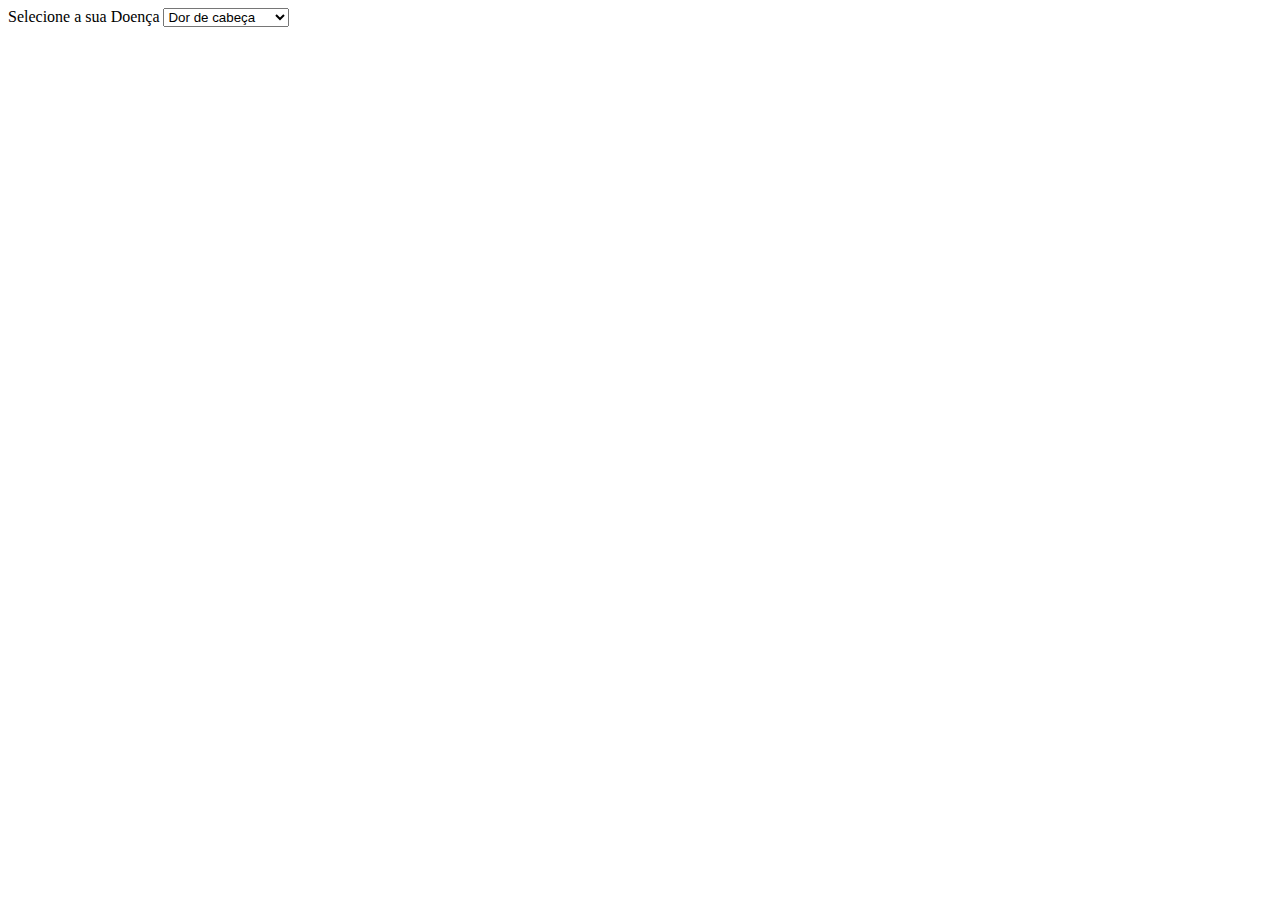
<file: JavaScript G. Guanabara/Aula11/index.html>
<!DOCTYPE html>
<html lang="pt-br">
<head>
    <meta charset="UTF-8">
    <meta name="viewport" content="width=device-width, initial-scale=1.0">
    <title>Sistema Unico de Saude</title>
</head>
<body>
    
<label for="doenca">Selecione a sua Doença</label>
<select name="doenca" id="doenca">
    <option value="dor_cabeca">Dor de cabeça</option>
    <option value="febre">Febre</option>
    <option value="dor_barriga">Dor de barriga</option>
    <option value="dor_cotovelo">Dor de cotovelo</option>
    <option value="garganta_doendo">Garganta doendo</option>
    <option value="tontura">Tontura</option>
    <option value="outro">Outro</option>
</select>

<script>
    window.document.querySelector("#doenca").addEventListener("chance", function() {
        var doenca = this.value; 
        if (doenca == dor_cabeca) {
            document.write("Dipitona de 6 em 6 horas")
        } else if (doenca == febre) {
            document.write("Dipirona de 6 em 6 horas")
        } else if (doenca == dor_barriga) {
            document.write("Buscopan de 8 em 8 horas")
        } else if (doenca == dor_cotovelo) {
            document.write("Gelol a cada 4 horas")
        } else if (doenca == garganta_doendo) {
            document.write("Pastilha para garganta a cada 6 horas")
        } else if (doenca == tontura) {
            document.write("Dramin a cada 8 horas")
        } else if (doenca == outro) {
            document.write("Procure um médico")
        }

    }

)

</script>


</body>
</html>
</file>
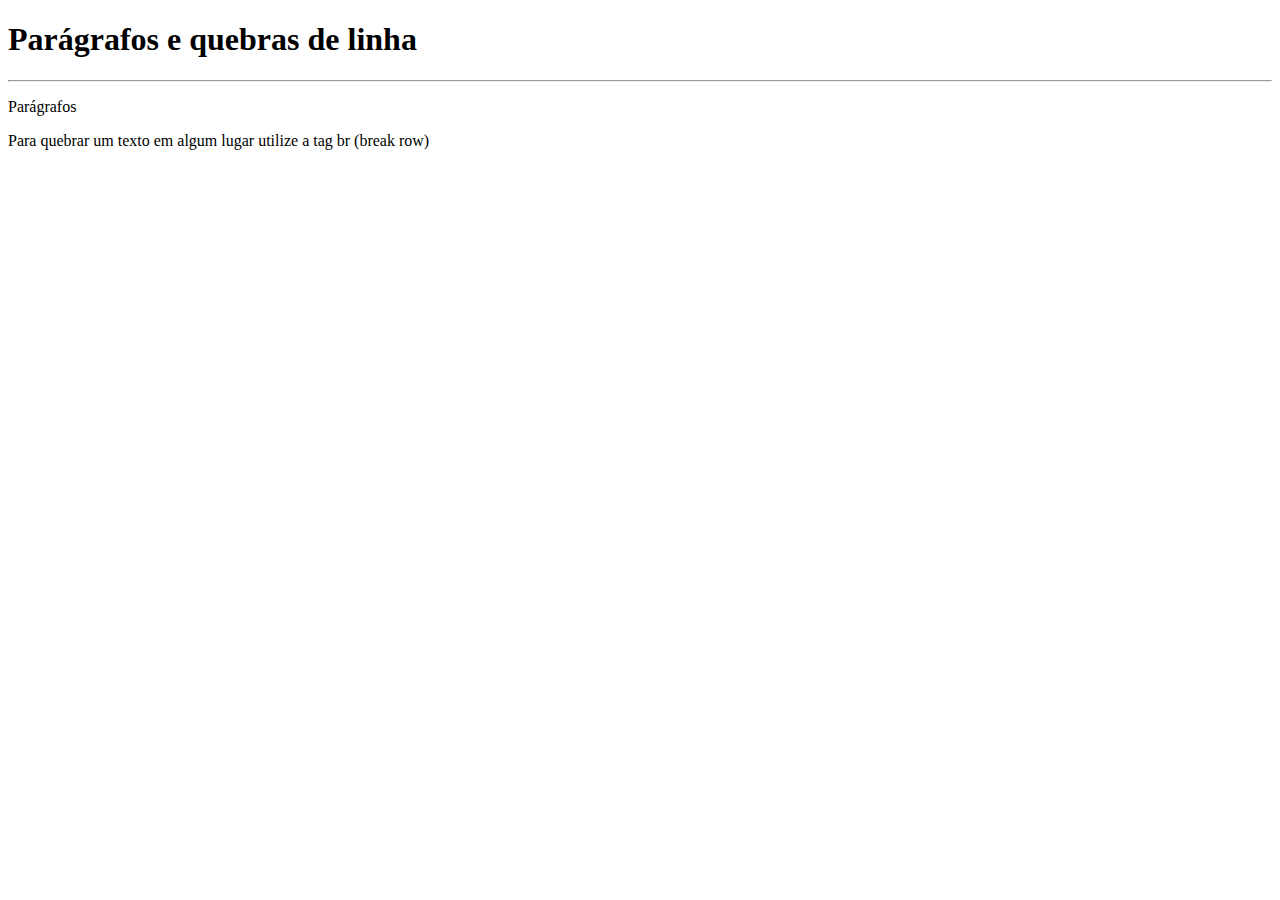
<file: Estudos-HTML-e-CSS/Aulas/ex002/index.html>
<!DOCTYPE html>
<html lang="pt-br">
<head>
    <meta charset="UTF-8">
    <meta name="viewport" content="width=device-width, initial-scale=1.0">
    <title>Parágrafos</title>
</head>
<body>
    <main>
        <h1>Parágrafos e quebras de linha</h1> 
        <hr>
            <p>
                Parágrafos
            </p>
            <p>
                Para quebrar um texto em algum lugar utilize a tag br (break row)
            </p>
        
    </main>
    
</body>
</html>
</file>
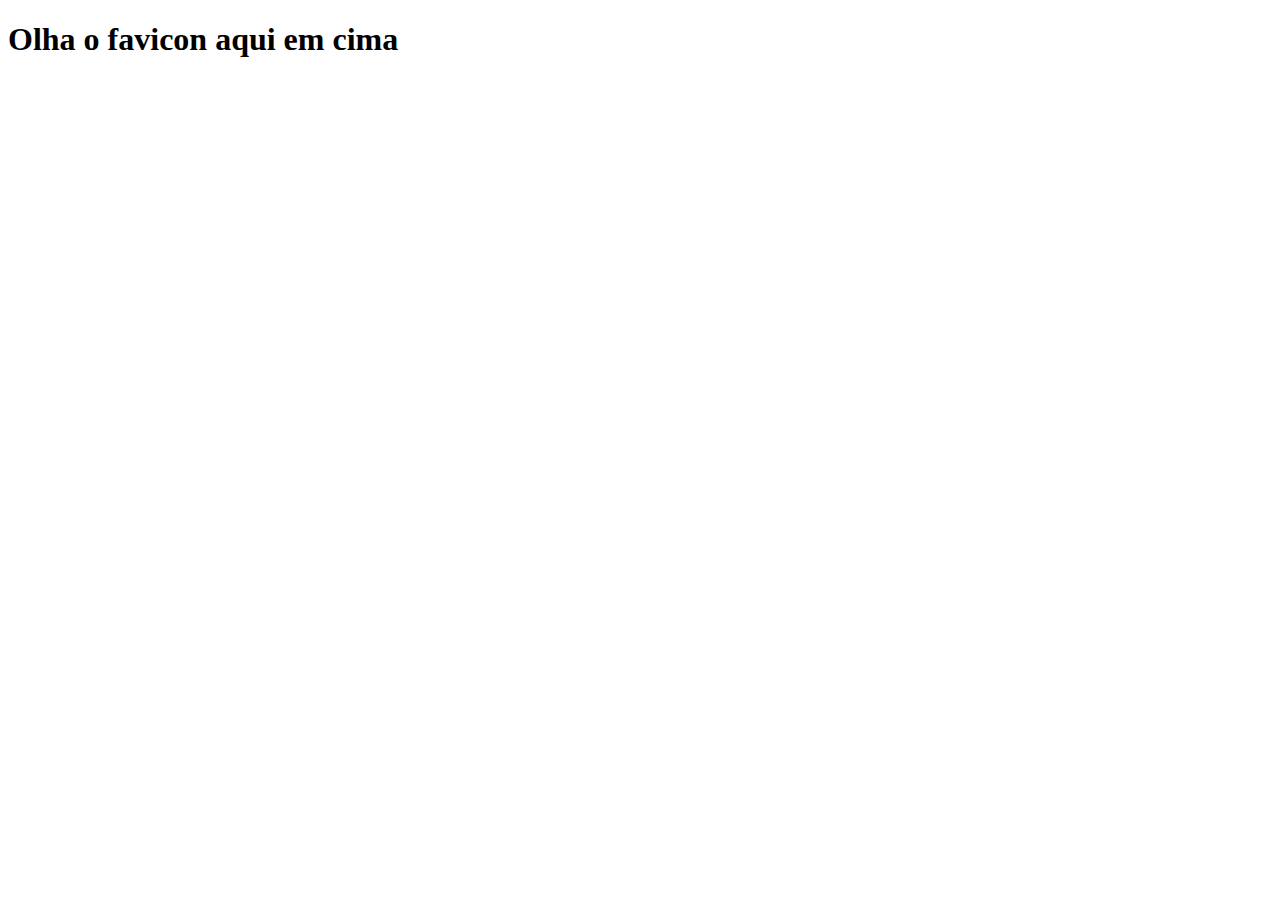
<file: Estudos-HTML-e-CSS/Aulas/ex004/index.html>
<!DOCTYPE html>
<html lang="pt-br">
<head>
    <meta charset="UTF-8">
    <meta name="viewport" content="width=device-width, initial-scale=1.0">
    <link rel="shortcut icon" href="cursoemvideo02.ico" type="image/x-icon"> <!-- Mudará somente o href do código.-->
    <title>Teste de Favicon</title>
</head>
<body>
    <h1>Olha o favicon aqui em cima</h1>
</body>
</html>
</file>
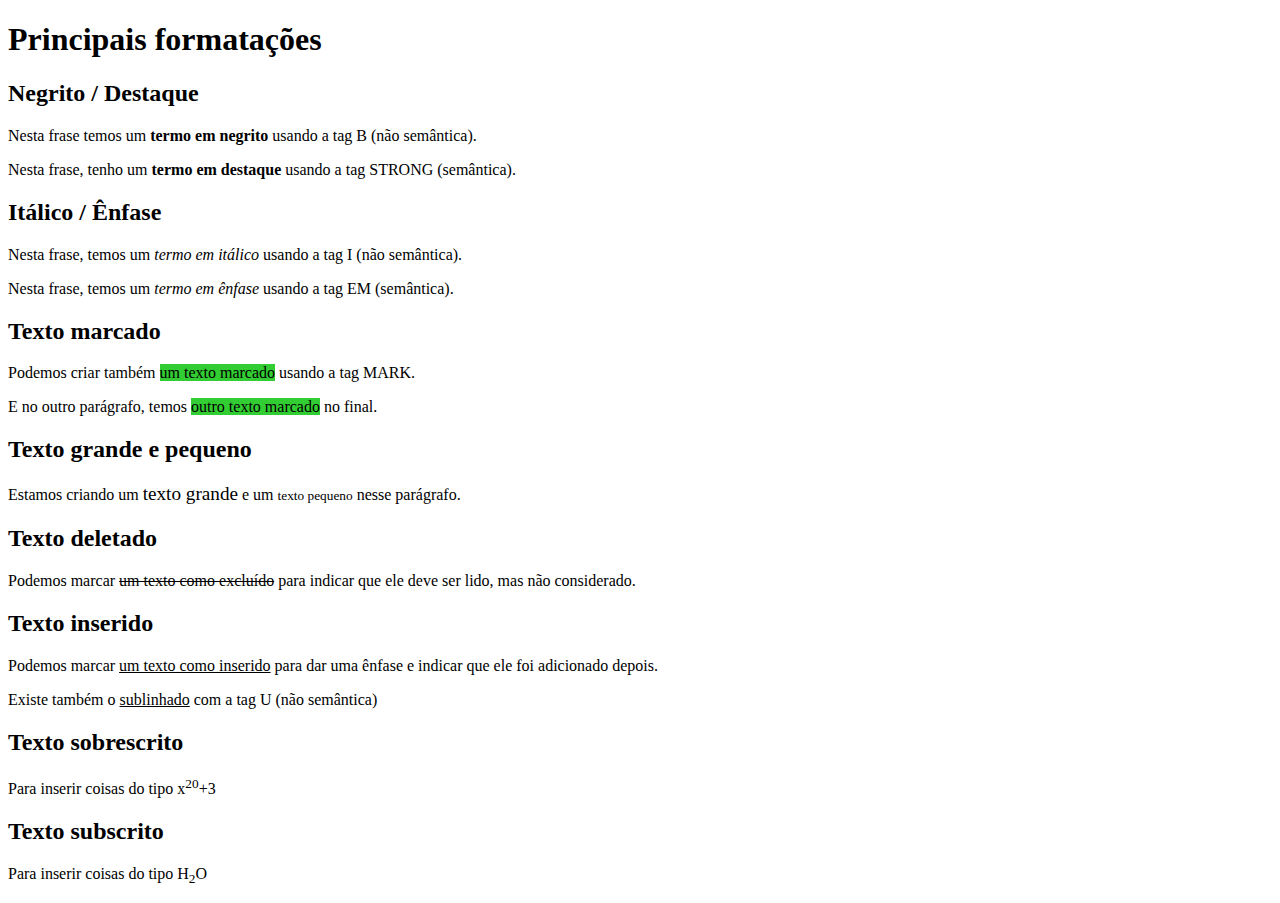
<file: Estudos-HTML-e-CSS/Aulas/ex007/index.html>
<!DOCTYPE html>
<html lang="pt-br">
<head>
    <meta charset="UTF-8">
    <meta name="viewport" content="width=device-width, initial-scale=1.0">
    <title>Formatação de Textos</title>
    <style>
        mark {
            background-color: limegreen;
        }
    </style>
</head>
<body>
    <h1>Principais formatações</h1>
    <h2>Negrito / Destaque</h2>
    <p>Nesta frase temos um <b>termo em negrito</b> usando a tag B (não semântica).</p> <!--Obsoletas-->
    <p>Nesta frase, tenho um <strong>termo em destaque</strong> usando a tag STRONG (semântica).</p>
    <h2>Itálico / Ênfase</h2>
    <p>Nesta frase, temos um <i>termo em itálico</i> usando a tag I (não semântica).</p> <!--Obsoletas-->
    <p>Nesta frase, temos um <em>termo em ênfase</em> usando a tag EM (semântica).</p>
    <h2>Texto marcado</h2>
    <p>Podemos criar também <mark>um texto marcado</mark> usando a tag MARK.</p>
    <p>E no outro parágrafo, temos <mark>outro texto marcado</mark> no final.</p>
    <h2>Texto grande e pequeno</h2>
    <p>Estamos criando um <big>texto grande</big> e um <small>texto pequeno</small> nesse parágrafo.</p> <!-- bIG e Small são tags obsoletas (small ainda sendo possivel utilizar) -->  
    <h2>Texto deletado</h2>
    <p>Podemos marcar <del>um texto como excluído</del> para indicar que ele deve ser lido, mas não considerado.</p>
    <h2>Texto inserido</h2>
    <p>Podemos marcar <ins>um texto como inserido</ins> para dar uma ênfase e indicar que ele foi adicionado depois.</p>
    <p>Existe também o <u>sublinhado</u> com a tag U (não semântica)</p> <!--Obsoletas-->
    <h2>Texto sobrescrito</h2>
    <p>Para inserir coisas do tipo x<sup>20</sup>+3</p>
    <h2>Texto subscrito</h2>
    <p>Para inserir coisas do tipo H<sub>2</sub>O</p>
</body>
</html>
</file>
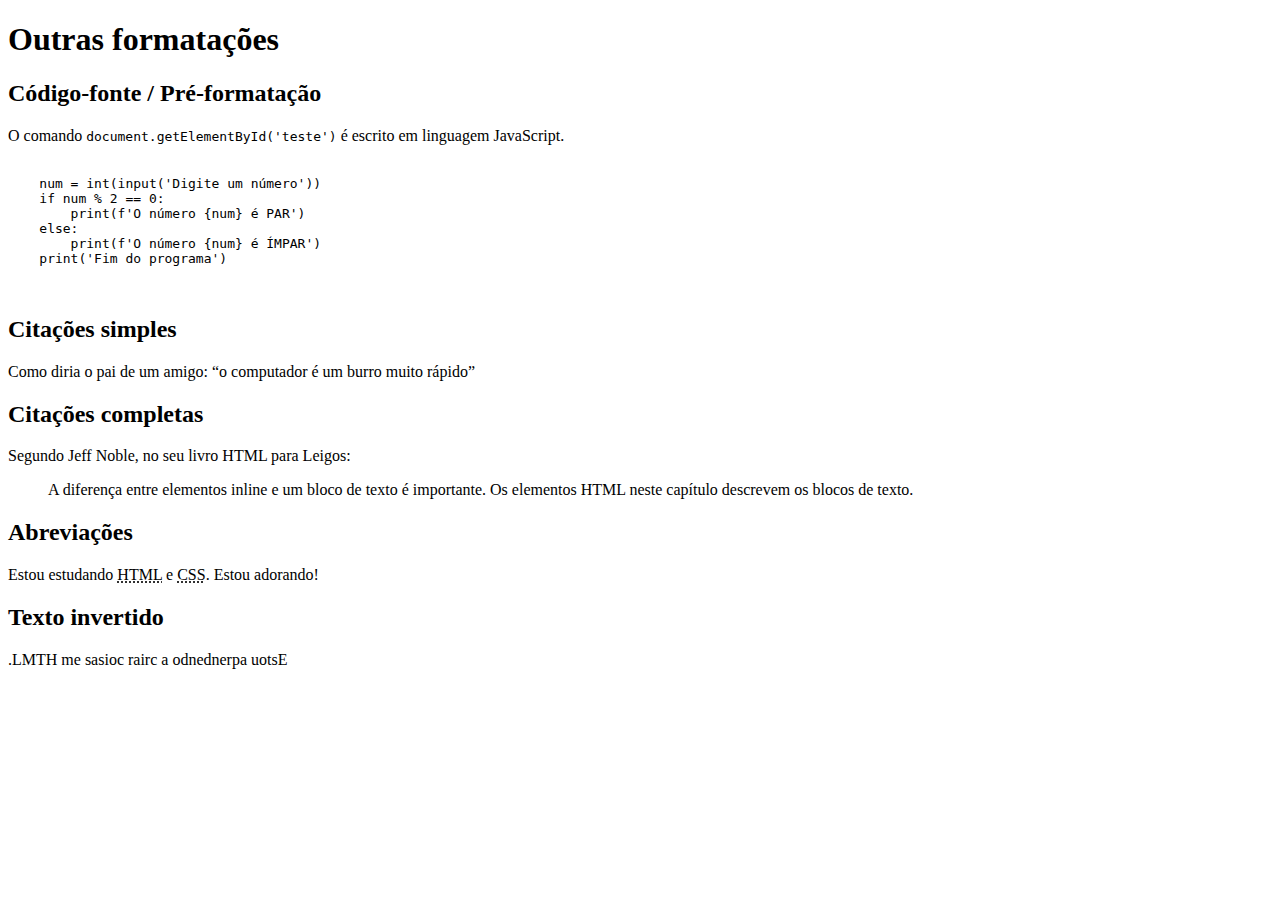
<file: Estudos-HTML-e-CSS/Aulas/ex008/index.html>
<!DOCTYPE html>
<html lang="pt-br">
<head>
    <meta charset="UTF-8">
    <meta name="viewport" content="width=device-width, initial-scale=1.0">
    <title>Outras formatações</title>
</head>
<body>
    <h1>Outras formatações</h1>
    <h2>Código-fonte / Pré-formatação</h2>
    <p>O comando <code>document.getElementById('teste')</code> é escrito em linguagem JavaScript.</p>
    <pre>
        <code>
    num = int(input('Digite um número'))
    if num % 2 == 0:
        print(f'O número {num} é PAR')
    else:
        print(f'O número {num} é ÍMPAR')
    print('Fim do programa')
        </code>
    </pre>
    <h2>Citações simples</h2>
    <p>Como diria o pai de um amigo: <q>o computador é um burro muito rápido</q></p>
    <h2>Citações completas</h2>
    <p>Segundo Jeff Noble, no seu livro HTML para Leigos:</p>
    <blockquote cite="https://books.google.com.br/books?id=E8ZtDwAAQBAJ&pg=PA17&dq=HTML&hl=pt-BR&sa=X&ved=0ahUKEwjH5-PevNboAhVNIbkGHcoxCOgQ6AEIOjAC#v=onepage&q=HTML&f=false">
        A diferença entre elementos inline e um bloco de texto é importante. Os elementos HTML neste capítulo descrevem os blocos de texto.
    </blockquote>
    <h2>Abreviações</h2>
    <p>Estou estudando <abbr title="HyperText Markup Language">HTML</abbr> e <abbr title="Cascading Style Sheets">CSS</abbr>. Estou adorando!</p>
    <h2>Texto invertido</h2>
    <p><bdo dir="rtl">Estou aprendendo a criar coisas em HTML.</bdo></p>
</body>
</html>
</file>
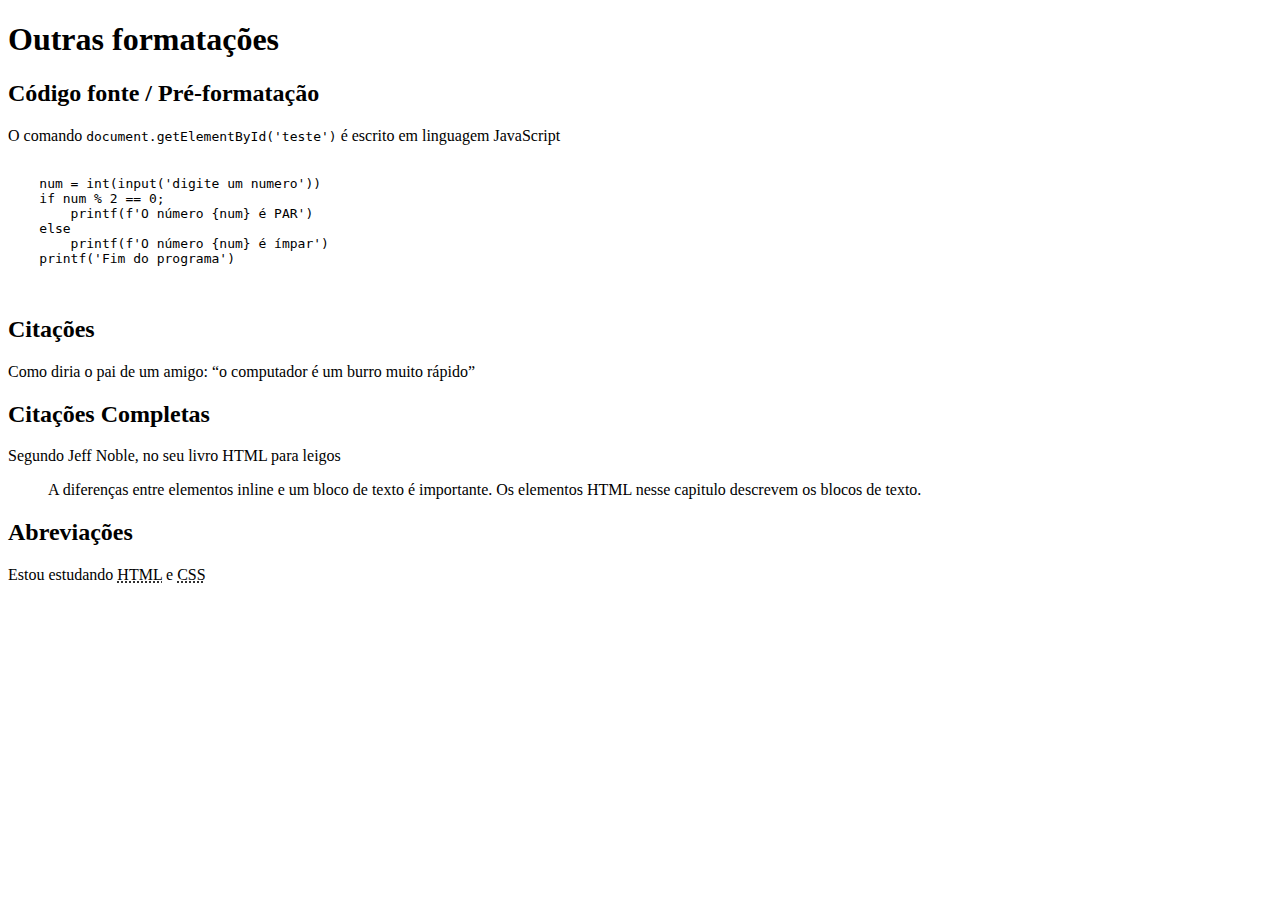
<file: Estudos-HTML-e-CSS/Aulas/ex008b/index.html>
<!DOCTYPE html>
<html lang="en">
<head>
    <meta charset="UTF-8">
    <meta name="viewport" content="width=device-width, initial-scale=1.0">
    <title>Document</title>
</head>
<body>
    <h1>Outras formatações </h1>
    <h2>Código fonte / Pré-formatação</h2>
    <p>O comando <code>document.getElementById('teste')</code> é escrito em linguagem JavaScript</p>
    <pre>
        <code>
    num = int(input('digite um numero'))
    if num % 2 == 0;
        printf(f'O número {num} é PAR')
    else
        printf(f'O número {num} é ímpar')
    printf('Fim do programa')
        </code>
    </pre>
    <h2>Citações</h2>
    <p>Como diria o pai de um amigo: <q>o computador é um burro muito rápido</q></p>
    <h2>Citações Completas</h2>
    <p>Segundo Jeff Noble, no seu livro HTML para leigos</p>
    <blockquote cite="Link da pagina aonde esta o livro na web.">
        A diferenças entre elementos inline e um bloco de texto é importante. Os elementos HTML nesse capitulo descrevem os blocos de texto.
    </blockquote>
    <h2>Abreviações</h2>
    <p>Estou estudando <abbr title="HyperText Markup Language">HTML</abbr> e <abbr title="Cascading Style Sheets">CSS</abbr></p>

</body>
</html>
</file>
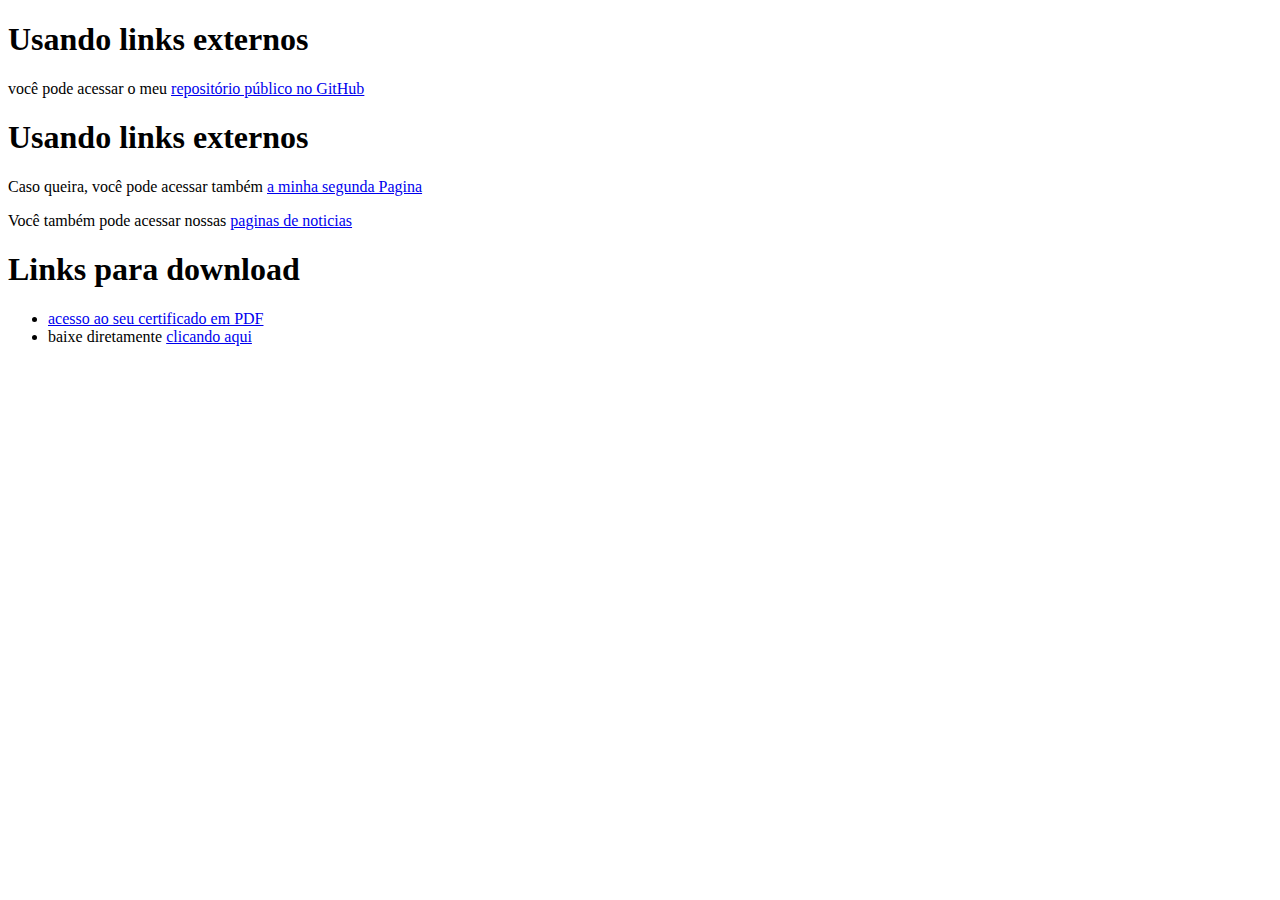
<file: Estudos-HTML-e-CSS/Aulas/ex010/index.html>
<!DOCTYPE html>
<html lang="pt-br">
<head>
    <meta charset="UTF-8">
    <meta name="viewport" content="width=device-width, initial-scale=1.0">
    <title>Trabalhando com links</title>
</head>
<body>
    <h1>Usando links externos</h1>
    <p>você pode acessar o meu <a href="https://github.com/DevNaje" target="_blank" rel="externos">repositório público no GitHub</a></p>
    <h1>Usando links externos</h1>
    <p>Caso queira, você pode acessar também <a href="pag02.html" rel="nofollow">a minha segunda Pagina</a></p>
    <p>Você também pode acessar nossas <a href="noticias/pag03.html">paginas de noticias</a></p> 
    <h1>Links para download</h1>
    <ul>
        <li><a target="_blank" href="certificado.pdf">acesso ao seu certificado em PDF</a></li>
        <li>baixe diretamente <a href="certificado.rar">clicando aqui</a></li>
    </ul>
</body>
</html>
</file>
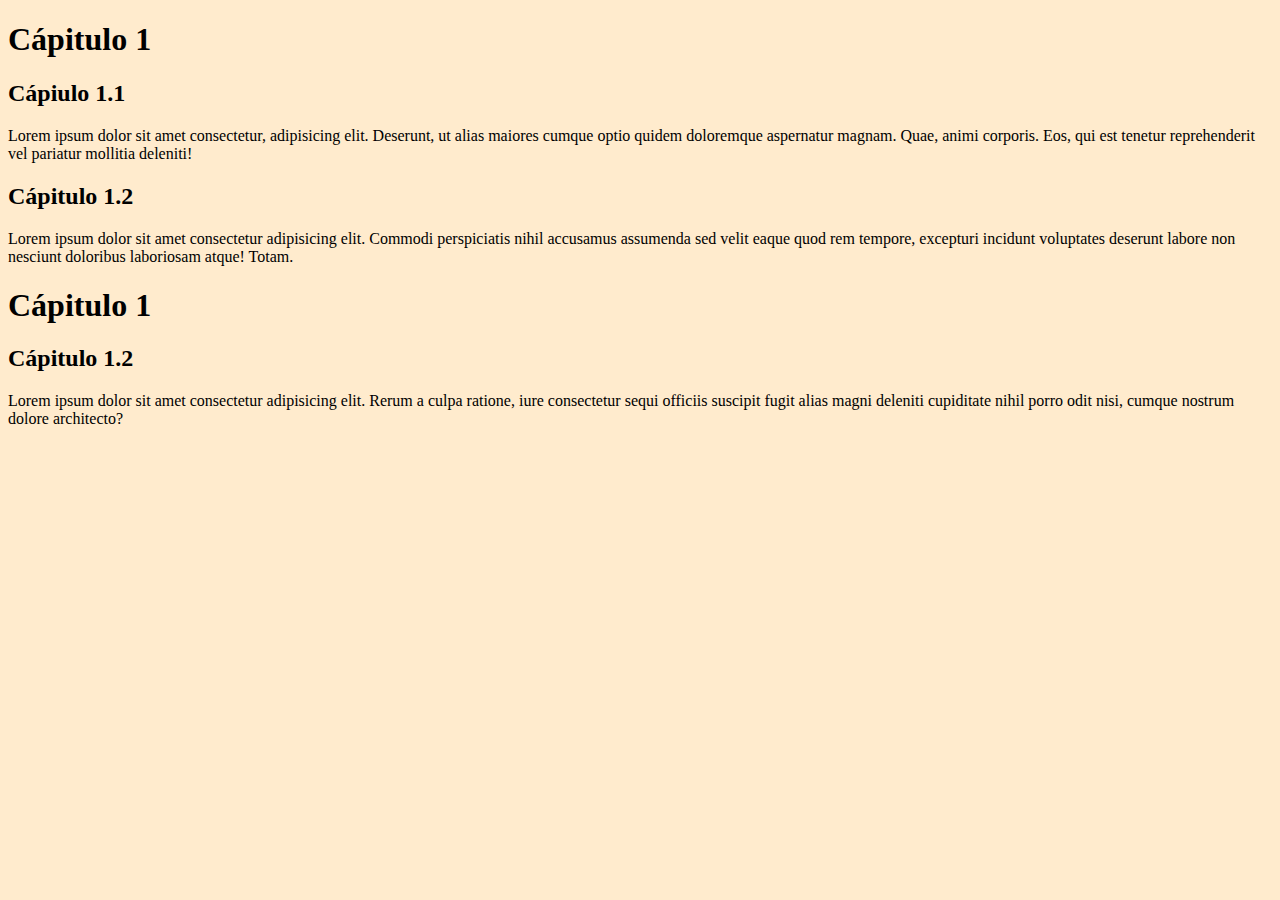
<file: Estudos-HTML-e-CSS/Aulas/ex013/index.html>
<!DOCTYPE html>
<html lang="pt-br">
<head>
    <meta charset="UTF-8">
    <meta name="viewport" content="width=device-width, initial-scale=1.0">
    <title>Estilos Inline</title>
</head>
<body style="background-color: blanchedalmond;">
    <h1>Cápitulo 1</h1>
    <h2>Cápiulo 1.1</h2>
    <p>Lorem ipsum dolor sit amet consectetur, adipisicing elit. Deserunt, ut alias maiores cumque optio quidem doloremque aspernatur magnam. Quae, animi corporis. Eos, qui est tenetur reprehenderit vel pariatur mollitia deleniti!</p>
    <h2>Cápitulo 1.2</h2>
    <p>Lorem ipsum dolor sit amet consectetur adipisicing elit. Commodi perspiciatis nihil accusamus assumenda sed velit eaque quod rem tempore, excepturi incidunt voluptates deserunt labore non nesciunt doloribus laboriosam atque! Totam.</p>
    <h1>Cápitulo 1</h1>
    <h2>Cápitulo 1.2</h2>
    <p>Lorem ipsum dolor sit amet consectetur adipisicing elit. Rerum a culpa ratione, iure consectetur sequi officiis suscipit fugit alias magni deleniti cupiditate nihil porro odit nisi, cumque nostrum dolore architecto?</p>

</body>
</html>
</file>
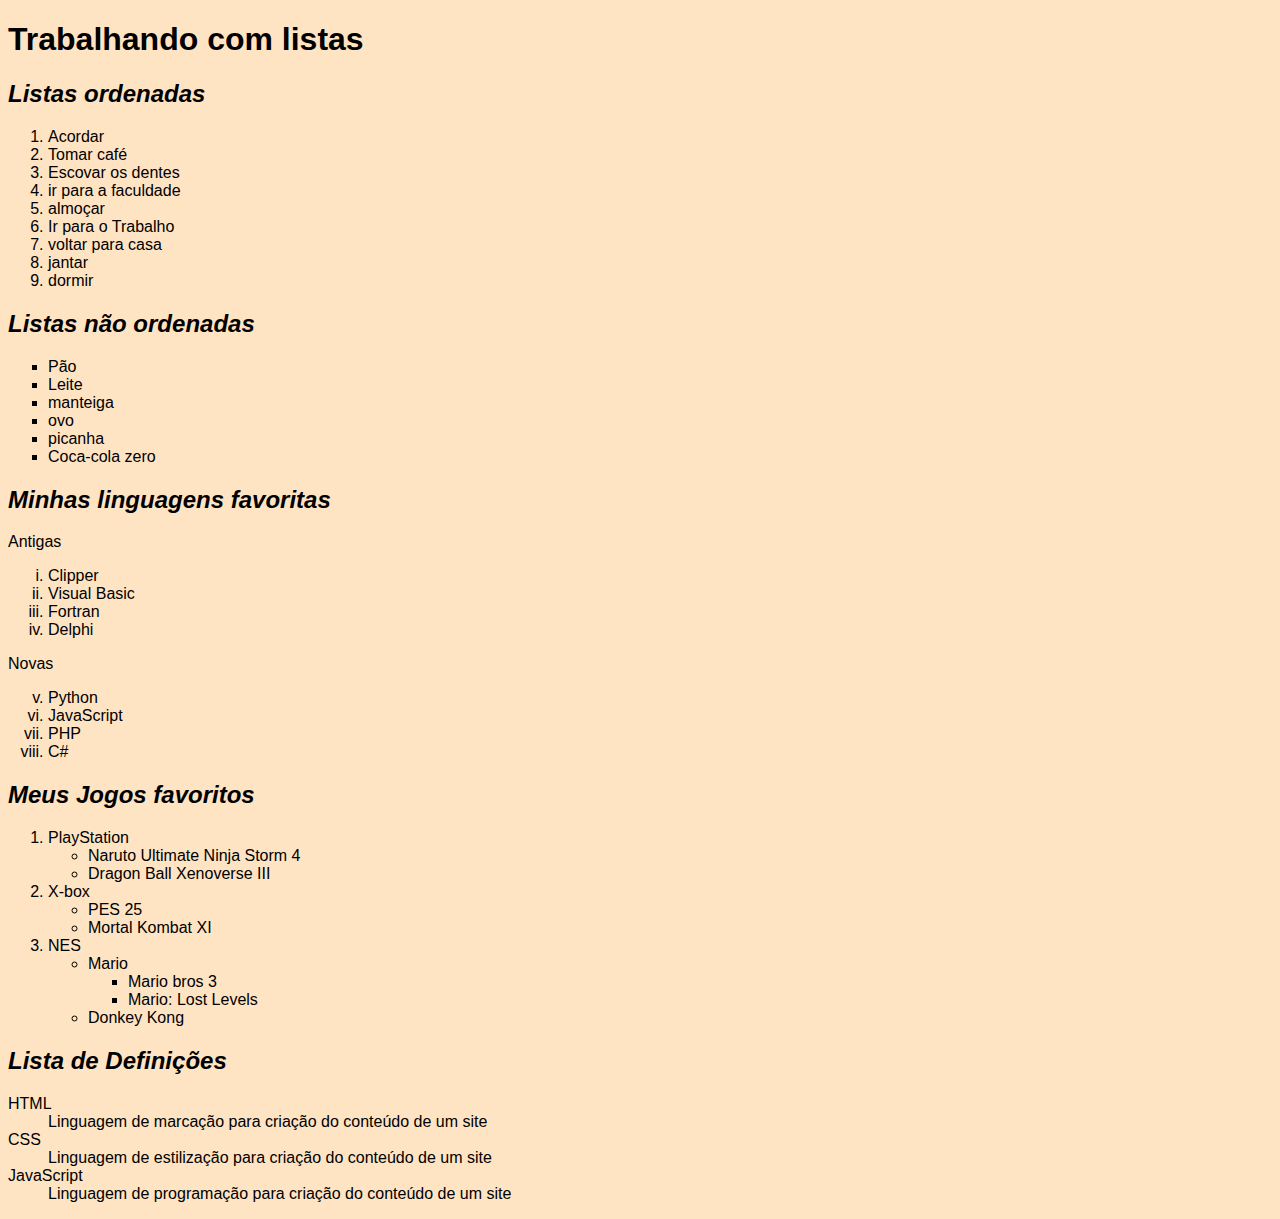
<file: Estudos-HTML-e-CSS/Aulas/ex09/index.html>
<!DOCTYPE html>
<html lang="pt-br">
<head>
    <meta charset="UTF-8">
    <meta name="viewport" content="width=device-width, initial-scale=1.0">
    <title>LISTAS</title>
    <link rel="stylesheet" href="style.css">
</head>
<body>
   <h1>Trabalhando com listas</h1>  
   <h2>Listas ordenadas</h2> 
    <ol type="1">       <!-- 1 A a I i-->
        <li>Acordar</li>
        <li>Tomar café</li>
        <li>Escovar os dentes</li>
        <li>ir para a faculdade</li>
        <li>almoçar</li>
        <li>Ir para o Trabalho</li>
        <li>voltar para casa</li>
        <li>jantar</li>
        <li>dormir</li>
    </ol>
    <h2>Listas não ordenadas</h2>
        <ul type="square">   <!-- Disc circle square-->
            <li>Pão</li>
            <li>Leite</li>
            <li>manteiga</li>
            <li>ovo</li>
            <li>picanha</li>
            <li>Coca-cola zero</li>
        </ul>
    <H2>Minhas linguagens favoritas</H2>
        <li>Antigas</li>
            <ol type="i">
                <li>Clipper</li>
                <li>Visual Basic</li>
                <li>Fortran</li>
                <li>Delphi</li>
            </ol>
        <li>Novas</li>
            <ol type="i" start="5">
                <li>Python</li>
                <li>JavaScript</li>
                <li>PHP</li>
                <li>C#</li>
            </ol>
    <h2>Meus Jogos favoritos</h2>
    <ol>
            <li>PlayStation</li>
        <ul type="circle">
            <li>Naruto Ultimate Ninja Storm 4</li>
            <li>Dragon Ball Xenoverse III</li>
        </ul>
            <li>X-box</li>
        <ul type="circle">
            <li>PES 25</li>
            <li>Mortal Kombat XI</li>
        </ul>
            <li>NES</li>
        <ul type="circle">
            <li>Mario</li>
                <ul type="square">
                    <li>Mario bros 3</li>
                    <li>Mario: Lost Levels</li>
                </ul>
            <li>Donkey Kong</li>
        </ul>
    </ol>
    <h2>Lista de Definições</h2>
    <dl>
        <dt>HTML</dt>
        <dd>Linguagem de marcação para criação do conteúdo de um site</dd>
        <dt>CSS</dt>
        <dd>Linguagem de estilização para criação do conteúdo de um site</dd>
        <dt>JavaScript</dt>
        <dd>Linguagem de programação para criação do conteúdo de um site</dd>
    </dl>

</body>
</html>
</file>
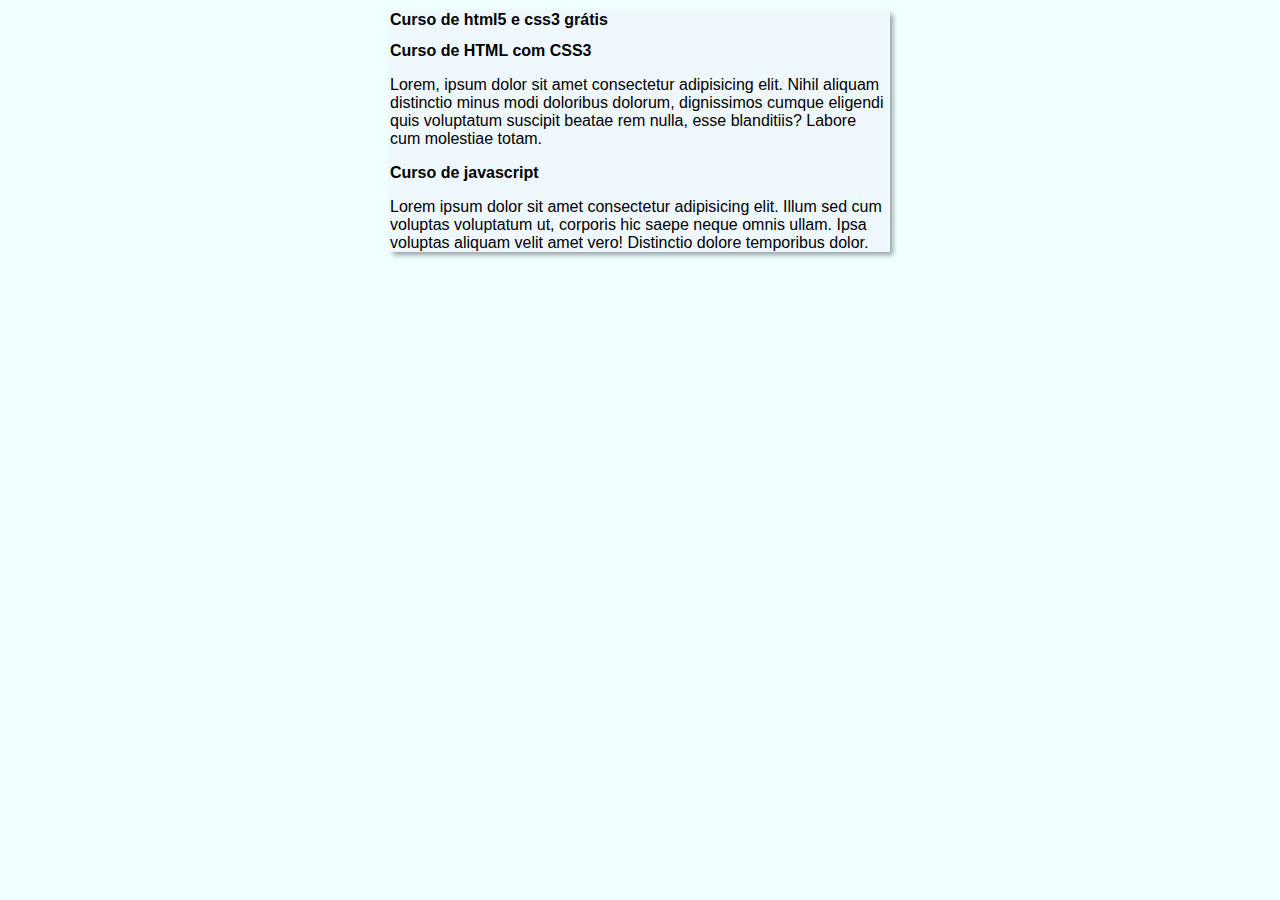
<file: Estudos-HTML-e-CSS/Projetos/teste-estudo/index.html>
<!DOCTYPE html>
<html lang="pt-br">
<head>
    <meta charset="UTF-8">
    <meta name="viewport" content="width=device-width, initial-scale=1.0">
    <title>Curso em video</title>
    <link rel="stylesheet" href="estilo/style.css"> 
</head>
<body>
    <main>
        <footer>
            <h1>Curso de html5 e css3 grátis</h1>
        </footer>
        <article>
            <h2>Curso de HTML com CSS3</h2>
            <p>Lorem, ipsum dolor sit amet consectetur adipisicing elit. Nihil aliquam distinctio minus modi doloribus dolorum, dignissimos cumque eligendi quis voluptatum suscipit beatae rem nulla, esse blanditiis? Labore cum molestiae totam.</p>
        </article>
        <article>
            <h2>Curso de javascript</h2>
            <p>Lorem ipsum dolor sit amet consectetur adipisicing elit. Illum sed cum voluptas voluptatum ut, corporis hic saepe neque omnis ullam. Ipsa voluptas aliquam velit amet vero! Distinctio dolore temporibus dolor.</p>
        </article>
    </main>
    
</body>
</html>
</file>
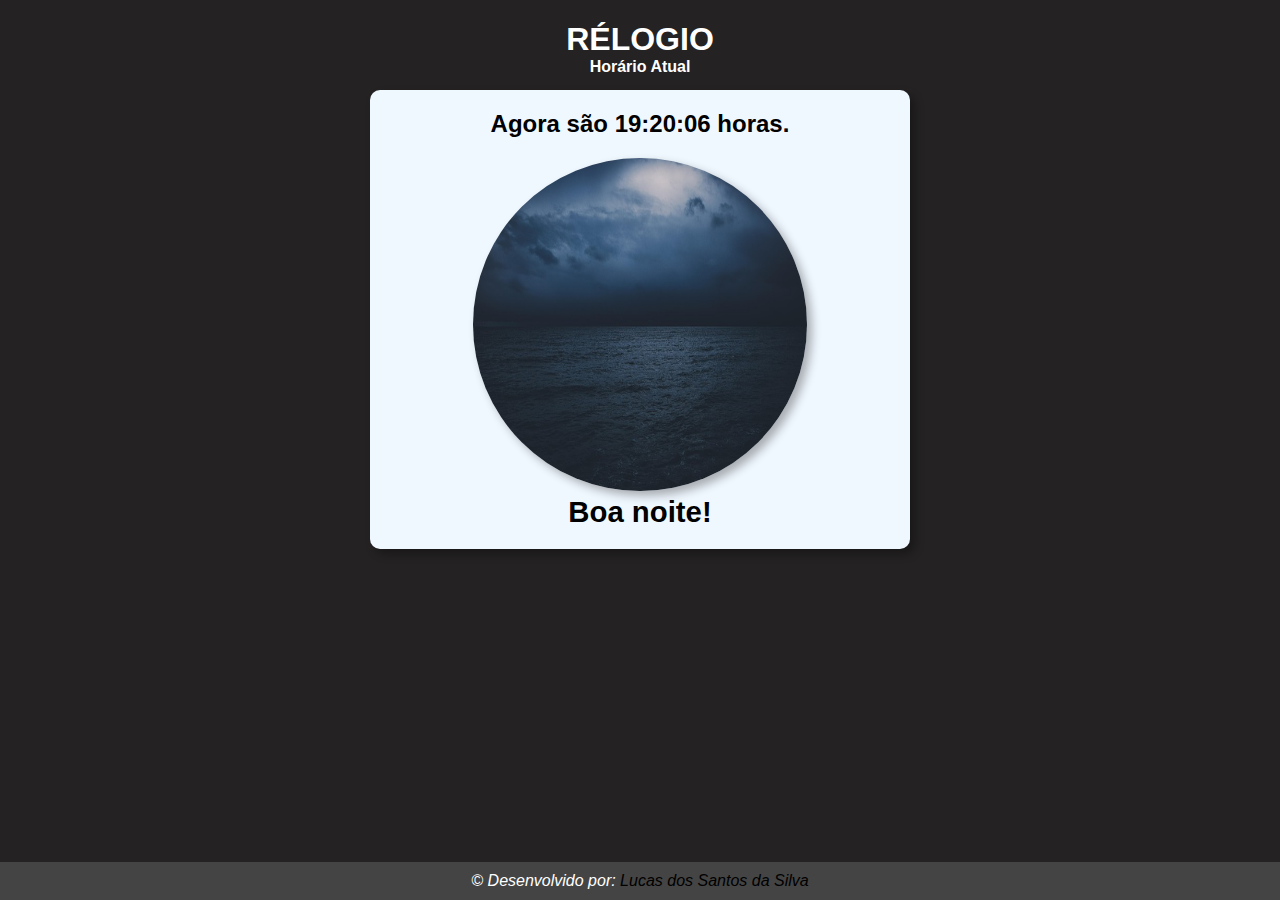
<file: JavaScript G. Guanabara/Aula12/ex014/index.html>
<!DOCTYPE html>
<html lang="pt-br">
<head>
    <meta charset="UTF-8">
    <meta name="viewport" content="width=device-width, initial-scale=1.0">
    <title>Relógio</title>
    <link rel="stylesheet" href="style.css">
</head>
<body>
    
        <header>
            <h1>RÉLOGIO</h1>
            <h2>Horário Atual</h2>
        </header>
    
    <main>
        <section>
            <div id="relogio">
                
            </div>
            <div id="foto">
                <img src="imagens-dia/manha.jpg" alt="foto da manhã" id="foto-dia">
            </div>

            <div id="mensagem">

            </div>
        </section>
    </main>

    <footer class="rodape">
            &copy; Desenvolvido por: <a href="https://github.com/DevNaje">Lucas dos Santos da Silva</a>
    </footer>
    <script src="Script.js"></script>

</body>
</html>
</file>
<file: Estudos-HTML-e-CSS/Aulas/ex09/style.css>
body {
    background-color: bisque;
    font-family: 'Segoe UI', Tahoma, Geneva, Verdana, sans-serif;
}
h2 {
    font-style: italic;
    font-family: 'Segoe UI', Tahoma, Geneva, Verdana, sans-serif;
}
</file>
<file: Estudos-HTML-e-CSS/Projetos/teste-estudo/estilo/style.css>
* {
    font-family: 'Segoe UI', Tahoma, Geneva, Verdana, sans-serif;
    font-size: 16px;
}

body {
    background-color: azure;

}

main {
    background-color: aliceblue;
    width: 500px;
    margin: auto;
    padding: 10p;
    box-shadow: 3px 3px 5px rgba(0, 0, 0, 0.374) ;

}
</file>
<file: JavaScript G. Guanabara/Aula12/ex014/style.css>
@charset "UTF-8";

body {
    background-color: rgb(66, 75, 83);
    font-family: 'Segoe UI', Tahoma, Geneva, Verdana, sans-serif;
    color: #000000;
}

header {

}

main {
    margin: auto;
}

h1 {
    text-align: center;
    color: #ffffff;
    margin-bottom: 0;
}

h2 {
    font-size: 16px;
    text-align: center;
    color: #ffffff;
    margin-top: 0px;
}

section {
    background-color: aliceblue;
    border-radius: 10px;
    padding: 20px;
    width: 500px;
    margin: auto;
    box-shadow: 5px 5px 10px rgba(0, 0, 0, 0.308);
}

img {
    width: 250pt;
    height: 250pt;
    border-radius: 50%;
    box-shadow: 5px 5px 10px rgba(0, 0, 0, 0.308);
    margin-top: 20px;
}

div#relogio {
    font-size: 24px;
    margin: auto;
    text-align: center;
    font-weight: bold;
}

div#mensagem {
    font-size: 22pt;
    font-family: 'Segoe UI', Tahoma, Geneva, Verdana, sans-serif;
    font-weight: bold;
}

div {
    margin: auto;
    text-align: center;
}

footer {
    text-align: center;
    color: #ffffff;
    margin-top: 20px;
    font-style: italic;
    
}

.rodape {
    position: fixed;
    left: 0;
    bottom: 0;
    width: 100%;
    background: #444; /* cor de fundo opcional */
    color: #fff;      /* cor do texto opcional */
    text-align: center;
    padding: 10px 0;
}
a {
    text-decoration: none;
    color: #000000; 
}
</file>
